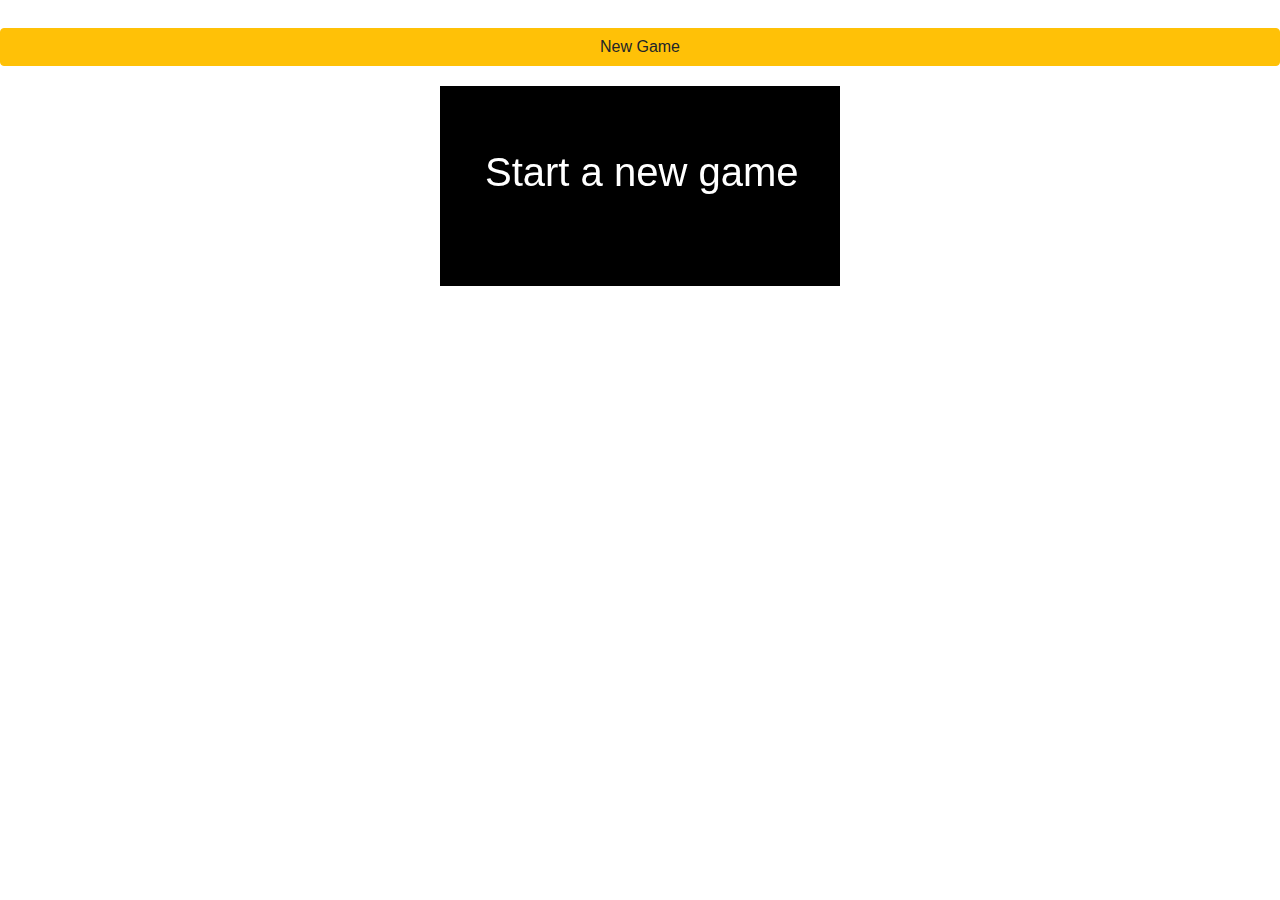
<file: 1.canvas/index.html>
<!DOCTYPE html>
<html lang="en">
    <head>
        <meta charset="UTF-8">
        <meta name="viewport" content="width=device-width, initial-scale=1.0">
        <meta http-equiv="X-UA-Compatible" content="ie=edge">
        <title>Document</title>
        <link rel='stylesheet' type='text/css' href='style.css'>
        <link rel="stylesheet" href="https://stackpath.bootstrapcdn.com/bootstrap/4.4.1/css/bootstrap.min.css" integrity="sha384-Vkoo8x4CGsO3+Hhxv8T/Q5PaXtkKtu6ug5TOeNV6gBiFeWPGFN9MuhOf23Q9Ifjh" crossorigin="anonymous">
    </head>
<body>
    <h1 id='scr'></h1>
    <button type="button" class="btn btn-warning" id="load">New Game</button>
    <canvas id="myCanvas" width="400" height="200" style="background-color: black;">
        Your browser does not support the canvas element.
    </canvas>
</body>
<script src="./script.js"></script>
</html>
</file>
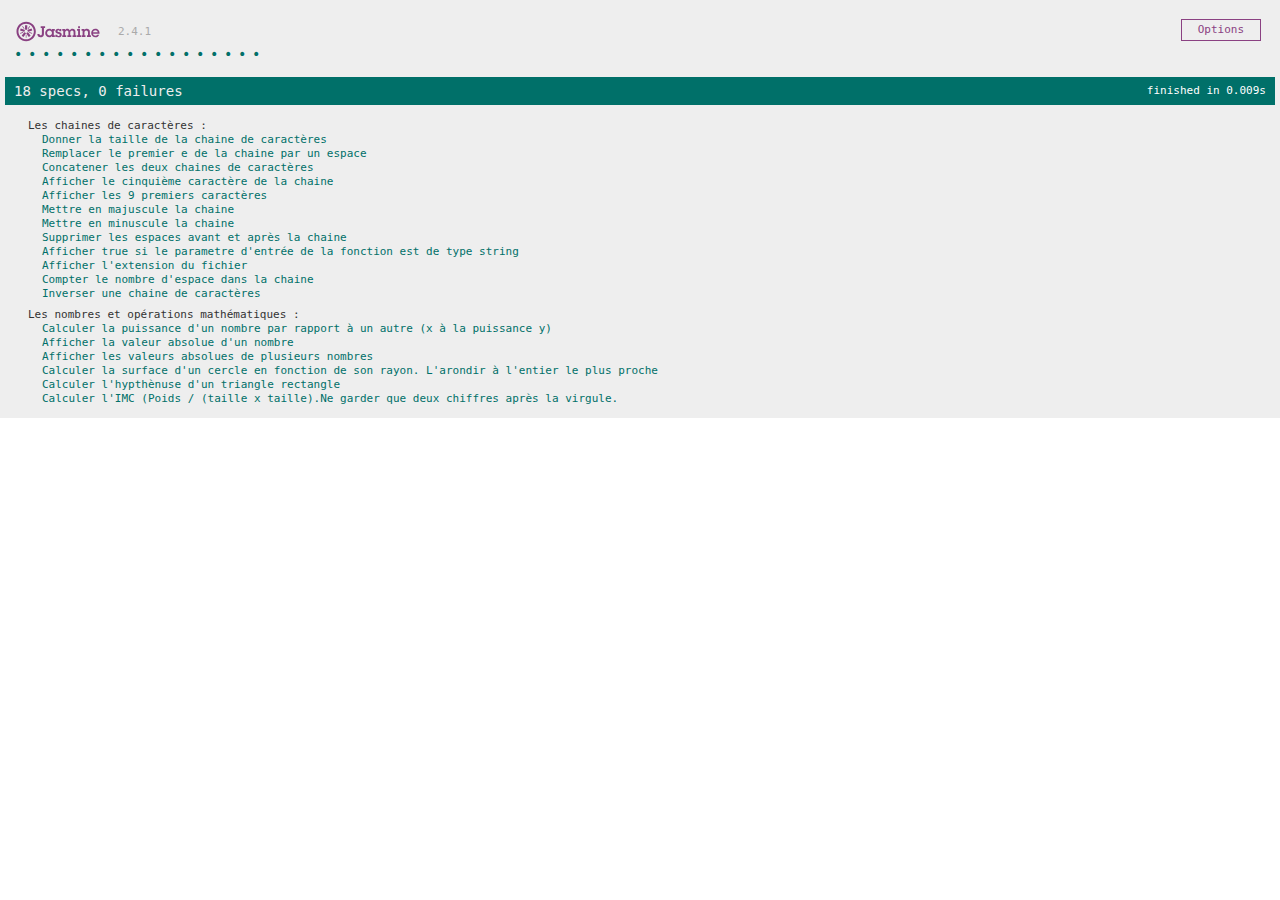
<file: 3.0.Test1/SpecRunner.html>
<!DOCTYPE html>
<html>
<head>
  <meta charset="utf-8">
  <title>E2N : les fonctions - Partie 1</title>

  <link rel="shortcut icon" type="image/png" href="lib/jasmine-2.4.1/jasmine_favicon.png">
  <link rel="stylesheet" href="lib/jasmine-2.4.1/jasmine.css">

  <script src="lib/jasmine-2.4.1/jasmine.js"></script>
  <script src="lib/jasmine-2.4.1/jasmine-html.js"></script>
  <script src="lib/jasmine-2.4.1/boot.js"></script>
  <script src="questions.js" type="text/javascript"></script>
  <script src="questions.spec.js" type="text/javascript"></script>

</head>

<body>
</body>
</html>
</file>
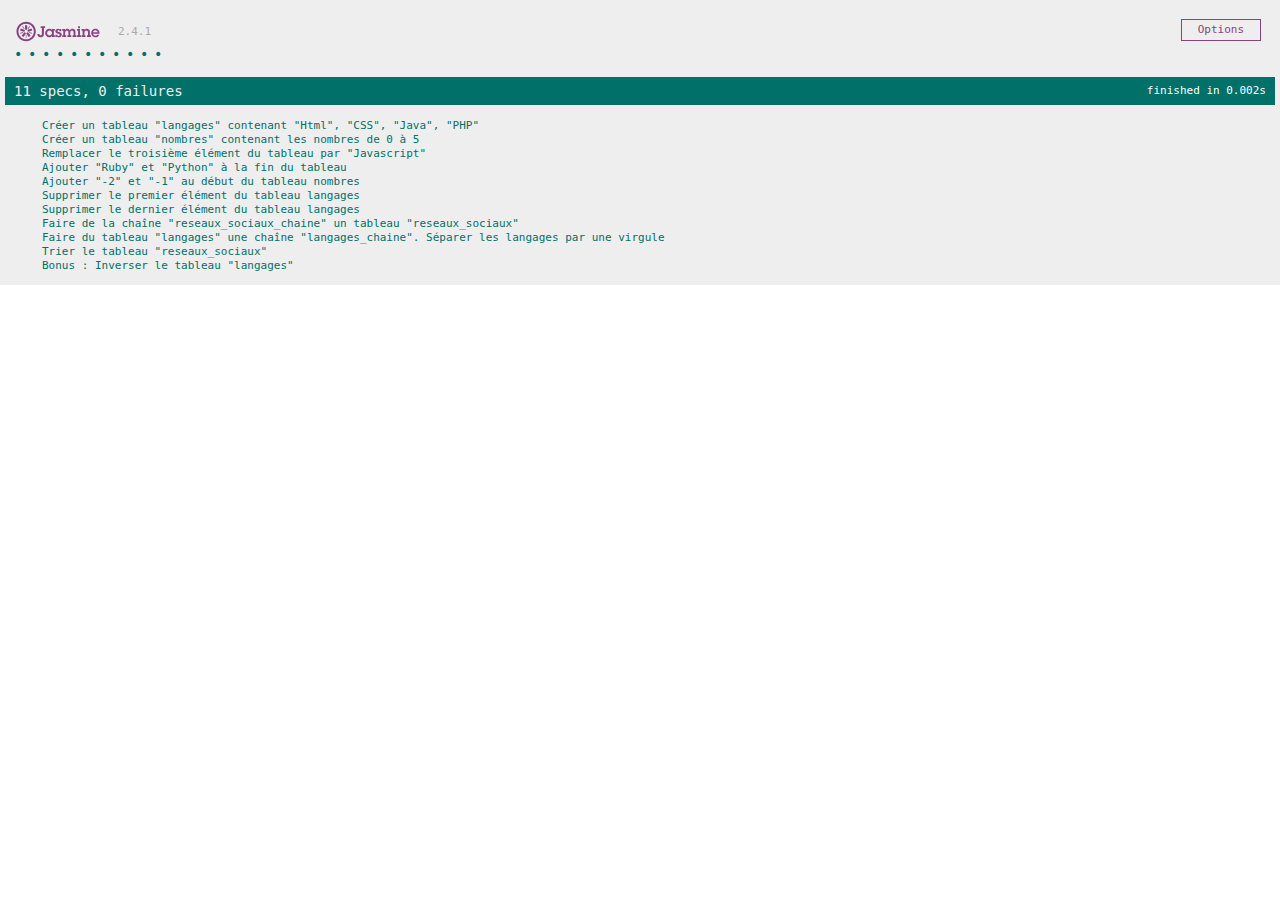
<file: 3.1.Test2/SpecRunner.html>
<!DOCTYPE html>
<html>
<head>
  <meta charset="utf-8">
  <title>Jasmine Spec Runner v2.4.1</title>

  <link rel="shortcut icon" type="image/png" href="lib/jasmine-2.4.1/jasmine_favicon.png">
  <link rel="stylesheet" href="lib/jasmine-2.4.1/jasmine.css">

  <script src="lib/jasmine-2.4.1/jasmine.js"></script>
  <script src="lib/jasmine-2.4.1/jasmine-html.js"></script>
  <script src="lib/jasmine-2.4.1/boot.js"></script>

  <!-- include source files here... -->
  <script src="questions.js"></script>

  <!-- include spec files here... -->
  <script src="questions.spec.js"></script>

</head>

<body>
</body>
</html>
</file>
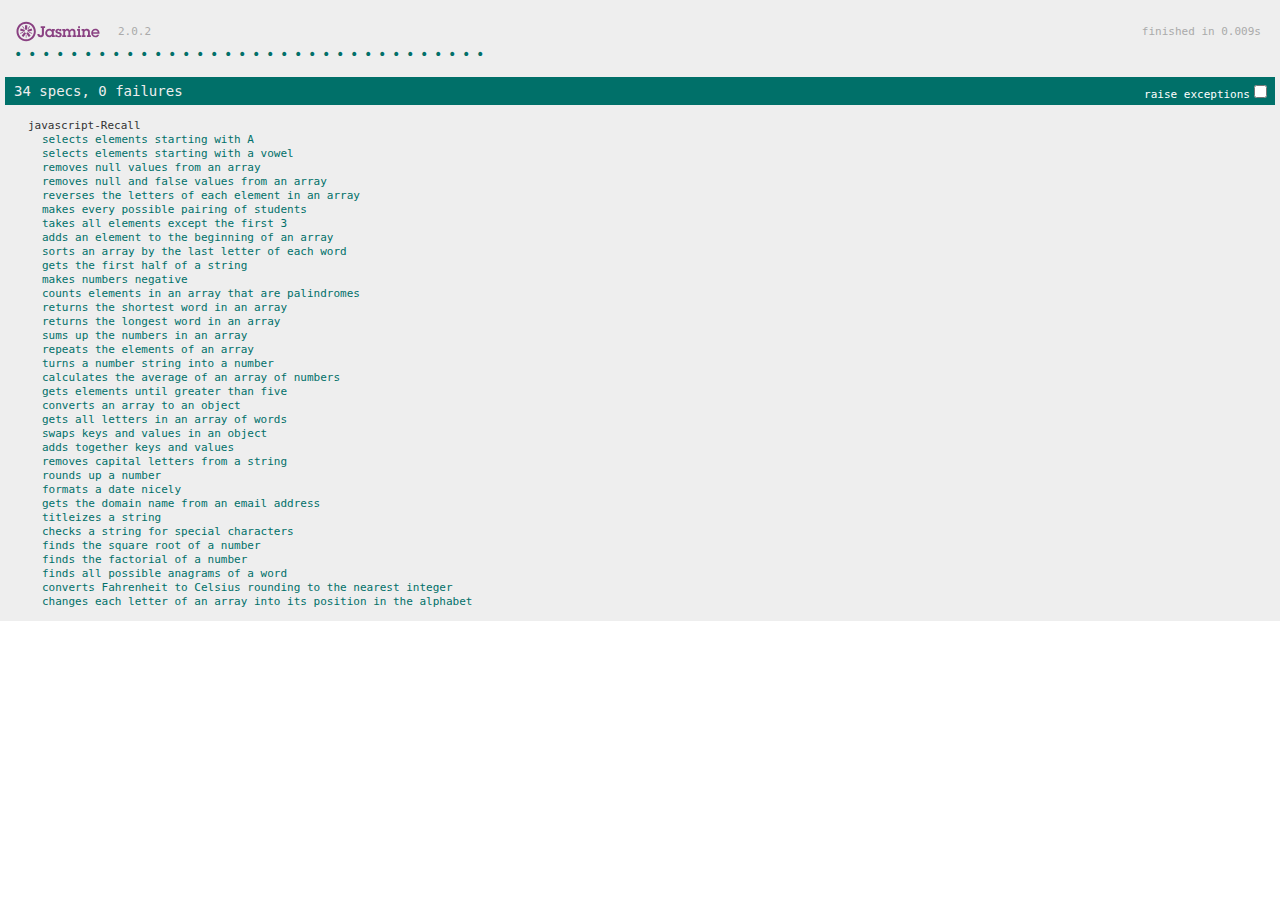
<file: 3.2.recall/SpecRunner.html>
<!DOCTYPE HTML>
<html>

<head>
    <meta http-equiv="Content-Type" content="text/html; charset=UTF-8">
    <title>Jasmine Spec Runner v2.0.2</title>

    <link rel="shortcut icon" type="image/png" href="lib/jasmine-2.0.2/jasmine_favicon.png">
    <link rel="stylesheet" type="text/css" href="lib/jasmine-2.0.2/jasmine.css">

    <script type="text/javascript" src="lib/jasmine-2.0.2/jasmine.js"></script>
    <script type="text/javascript" src="lib/jasmine-2.0.2/jasmine-html.js"></script>
    <script type="text/javascript" src="lib/jasmine-2.0.2/boot.js"></script>

    <!-- include source files here... -->
    <script type="text/javascript" src="questions.js"></script>

    <!-- include spec files here... -->
    <script type="text/javascript" src="questions.spec.js"></script>

</head>

<body>
</body>

</html>
</file>
<file: 1.canvas/style.css>
body{
    display: flex;
    flex-direction: column;
    justify-content: center;
}
*{
    margin-left: auto;
    margin-right: auto;
}

#load{
    margin-top: 20px;
    margin-bottom: 20px;
}
</file>
<file: 3.0.Test1/lib/jasmine-2.4.1/jasmine.css>
body { overflow-y: scroll; }

.jasmine_html-reporter { background-color: #eee; padding: 5px; margin: -8px; font-size: 11px; font-family: Monaco, "Lucida Console", monospace; line-height: 14px; color: #333; }
.jasmine_html-reporter a { text-decoration: none; }
.jasmine_html-reporter a:hover { text-decoration: underline; }
.jasmine_html-reporter p, .jasmine_html-reporter h1, .jasmine_html-reporter h2, .jasmine_html-reporter h3, .jasmine_html-reporter h4, .jasmine_html-reporter h5, .jasmine_html-reporter h6 { margin: 0; line-height: 14px; }
.jasmine_html-reporter .jasmine-banner, .jasmine_html-reporter .jasmine-symbol-summary, .jasmine_html-reporter .jasmine-summary, .jasmine_html-reporter .jasmine-result-message, .jasmine_html-reporter .jasmine-spec .jasmine-description, .jasmine_html-reporter .jasmine-spec-detail .jasmine-description, .jasmine_html-reporter .jasmine-alert .jasmine-bar, .jasmine_html-reporter .jasmine-stack-trace { padding-left: 9px; padding-right: 9px; }
.jasmine_html-reporter .jasmine-banner { position: relative; }
.jasmine_html-reporter .jasmine-banner .jasmine-title { background: url('[data-uri]') no-repeat; background: url('[data-uri]') no-repeat, none; -moz-background-size: 100%; -o-background-size: 100%; -webkit-background-size: 100%; background-size: 100%; display: block; float: left; width: 90px; height: 25px; }
.jasmine_html-reporter .jasmine-banner .jasmine-version { margin-left: 14px; position: relative; top: 6px; }
.jasmine_html-reporter #jasmine_content { position: fixed; right: 100%; }
.jasmine_html-reporter .jasmine-version { color: #aaa; }
.jasmine_html-reporter .jasmine-banner { margin-top: 14px; }
.jasmine_html-reporter .jasmine-duration { color: #fff; float: right; line-height: 28px; padding-right: 9px; }
.jasmine_html-reporter .jasmine-symbol-summary { overflow: hidden; *zoom: 1; margin: 14px 0; }
.jasmine_html-reporter .jasmine-symbol-summary li { display: inline-block; height: 10px; width: 14px; font-size: 16px; }
.jasmine_html-reporter .jasmine-symbol-summary li.jasmine-passed { font-size: 14px; }
.jasmine_html-reporter .jasmine-symbol-summary li.jasmine-passed:before { color: #007069; content: "\02022"; }
.jasmine_html-reporter .jasmine-symbol-summary li.jasmine-failed { line-height: 9px; }
.jasmine_html-reporter .jasmine-symbol-summary li.jasmine-failed:before { color: #ca3a11; content: "\d7"; font-weight: bold; margin-left: -1px; }
.jasmine_html-reporter .jasmine-symbol-summary li.jasmine-disabled { font-size: 14px; }
.jasmine_html-reporter .jasmine-symbol-summary li.jasmine-disabled:before { color: #bababa; content: "\02022"; }
.jasmine_html-reporter .jasmine-symbol-summary li.jasmine-pending { line-height: 17px; }
.jasmine_html-reporter .jasmine-symbol-summary li.jasmine-pending:before { color: #ba9d37; content: "*"; }
.jasmine_html-reporter .jasmine-symbol-summary li.jasmine-empty { font-size: 14px; }
.jasmine_html-reporter .jasmine-symbol-summary li.jasmine-empty:before { color: #ba9d37; content: "\02022"; }
.jasmine_html-reporter .jasmine-run-options { float: right; margin-right: 5px; border: 1px solid #8a4182; color: #8a4182; position: relative; line-height: 20px; }
.jasmine_html-reporter .jasmine-run-options .jasmine-trigger { cursor: pointer; padding: 8px 16px; }
.jasmine_html-reporter .jasmine-run-options .jasmine-payload { position: absolute; display: none; right: -1px; border: 1px solid #8a4182; background-color: #eee; white-space: nowrap; padding: 4px 8px; }
.jasmine_html-reporter .jasmine-run-options .jasmine-payload.jasmine-open { display: block; }
.jasmine_html-reporter .jasmine-bar { line-height: 28px; font-size: 14px; display: block; color: #eee; }
.jasmine_html-reporter .jasmine-bar.jasmine-failed { background-color: #ca3a11; }
.jasmine_html-reporter .jasmine-bar.jasmine-passed { background-color: #007069; }
.jasmine_html-reporter .jasmine-bar.jasmine-skipped { background-color: #bababa; }
.jasmine_html-reporter .jasmine-bar.jasmine-errored { background-color: #ca3a11; }
.jasmine_html-reporter .jasmine-bar.jasmine-menu { background-color: #fff; color: #aaa; }
.jasmine_html-reporter .jasmine-bar.jasmine-menu a { color: #333; }
.jasmine_html-reporter .jasmine-bar a { color: white; }
.jasmine_html-reporter.jasmine-spec-list .jasmine-bar.jasmine-menu.jasmine-failure-list, .jasmine_html-reporter.jasmine-spec-list .jasmine-results .jasmine-failures { display: none; }
.jasmine_html-reporter.jasmine-failure-list .jasmine-bar.jasmine-menu.jasmine-spec-list, .jasmine_html-reporter.jasmine-failure-list .jasmine-summary { display: none; }
.jasmine_html-reporter .jasmine-results { margin-top: 14px; }
.jasmine_html-reporter .jasmine-summary { margin-top: 14px; }
.jasmine_html-reporter .jasmine-summary ul { list-style-type: none; margin-left: 14px; padding-top: 0; padding-left: 0; }
.jasmine_html-reporter .jasmine-summary ul.jasmine-suite { margin-top: 7px; margin-bottom: 7px; }
.jasmine_html-reporter .jasmine-summary li.jasmine-passed a { color: #007069; }
.jasmine_html-reporter .jasmine-summary li.jasmine-failed a { color: #ca3a11; }
.jasmine_html-reporter .jasmine-summary li.jasmine-empty a { color: #ba9d37; }
.jasmine_html-reporter .jasmine-summary li.jasmine-pending a { color: #ba9d37; }
.jasmine_html-reporter .jasmine-summary li.jasmine-disabled a { color: #bababa; }
.jasmine_html-reporter .jasmine-description + .jasmine-suite { margin-top: 0; }
.jasmine_html-reporter .jasmine-suite { margin-top: 14px; }
.jasmine_html-reporter .jasmine-suite a { color: #333; }
.jasmine_html-reporter .jasmine-failures .jasmine-spec-detail { margin-bottom: 28px; }
.jasmine_html-reporter .jasmine-failures .jasmine-spec-detail .jasmine-description { background-color: #ca3a11; }
.jasmine_html-reporter .jasmine-failures .jasmine-spec-detail .jasmine-description a { color: white; }
.jasmine_html-reporter .jasmine-result-message { padding-top: 14px; color: #333; white-space: pre; }
.jasmine_html-reporter .jasmine-result-message span.jasmine-result { display: block; }
.jasmine_html-reporter .jasmine-stack-trace { margin: 5px 0 0 0; max-height: 224px; overflow: auto; line-height: 18px; color: #666; border: 1px solid #ddd; background: white; white-space: pre; }
</file>
<file: 3.1.Test2/lib/jasmine-2.4.1/jasmine.css>
body { overflow-y: scroll; }

.jasmine_html-reporter { background-color: #eee; padding: 5px; margin: -8px; font-size: 11px; font-family: Monaco, "Lucida Console", monospace; line-height: 14px; color: #333; }
.jasmine_html-reporter a { text-decoration: none; }
.jasmine_html-reporter a:hover { text-decoration: underline; }
.jasmine_html-reporter p, .jasmine_html-reporter h1, .jasmine_html-reporter h2, .jasmine_html-reporter h3, .jasmine_html-reporter h4, .jasmine_html-reporter h5, .jasmine_html-reporter h6 { margin: 0; line-height: 14px; }
.jasmine_html-reporter .jasmine-banner, .jasmine_html-reporter .jasmine-symbol-summary, .jasmine_html-reporter .jasmine-summary, .jasmine_html-reporter .jasmine-result-message, .jasmine_html-reporter .jasmine-spec .jasmine-description, .jasmine_html-reporter .jasmine-spec-detail .jasmine-description, .jasmine_html-reporter .jasmine-alert .jasmine-bar, .jasmine_html-reporter .jasmine-stack-trace { padding-left: 9px; padding-right: 9px; }
.jasmine_html-reporter .jasmine-banner { position: relative; }
.jasmine_html-reporter .jasmine-banner .jasmine-title { background: url('[data-uri]') no-repeat; background: url('[data-uri]') no-repeat, none; -moz-background-size: 100%; -o-background-size: 100%; -webkit-background-size: 100%; background-size: 100%; display: block; float: left; width: 90px; height: 25px; }
.jasmine_html-reporter .jasmine-banner .jasmine-version { margin-left: 14px; position: relative; top: 6px; }
.jasmine_html-reporter #jasmine_content { position: fixed; right: 100%; }
.jasmine_html-reporter .jasmine-version { color: #aaa; }
.jasmine_html-reporter .jasmine-banner { margin-top: 14px; }
.jasmine_html-reporter .jasmine-duration { color: #fff; float: right; line-height: 28px; padding-right: 9px; }
.jasmine_html-reporter .jasmine-symbol-summary { overflow: hidden; *zoom: 1; margin: 14px 0; }
.jasmine_html-reporter .jasmine-symbol-summary li { display: inline-block; height: 10px; width: 14px; font-size: 16px; }
.jasmine_html-reporter .jasmine-symbol-summary li.jasmine-passed { font-size: 14px; }
.jasmine_html-reporter .jasmine-symbol-summary li.jasmine-passed:before { color: #007069; content: "\02022"; }
.jasmine_html-reporter .jasmine-symbol-summary li.jasmine-failed { line-height: 9px; }
.jasmine_html-reporter .jasmine-symbol-summary li.jasmine-failed:before { color: #ca3a11; content: "\d7"; font-weight: bold; margin-left: -1px; }
.jasmine_html-reporter .jasmine-symbol-summary li.jasmine-disabled { font-size: 14px; }
.jasmine_html-reporter .jasmine-symbol-summary li.jasmine-disabled:before { color: #bababa; content: "\02022"; }
.jasmine_html-reporter .jasmine-symbol-summary li.jasmine-pending { line-height: 17px; }
.jasmine_html-reporter .jasmine-symbol-summary li.jasmine-pending:before { color: #ba9d37; content: "*"; }
.jasmine_html-reporter .jasmine-symbol-summary li.jasmine-empty { font-size: 14px; }
.jasmine_html-reporter .jasmine-symbol-summary li.jasmine-empty:before { color: #ba9d37; content: "\02022"; }
.jasmine_html-reporter .jasmine-run-options { float: right; margin-right: 5px; border: 1px solid #8a4182; color: #8a4182; position: relative; line-height: 20px; }
.jasmine_html-reporter .jasmine-run-options .jasmine-trigger { cursor: pointer; padding: 8px 16px; }
.jasmine_html-reporter .jasmine-run-options .jasmine-payload { position: absolute; display: none; right: -1px; border: 1px solid #8a4182; background-color: #eee; white-space: nowrap; padding: 4px 8px; }
.jasmine_html-reporter .jasmine-run-options .jasmine-payload.jasmine-open { display: block; }
.jasmine_html-reporter .jasmine-bar { line-height: 28px; font-size: 14px; display: block; color: #eee; }
.jasmine_html-reporter .jasmine-bar.jasmine-failed { background-color: #ca3a11; }
.jasmine_html-reporter .jasmine-bar.jasmine-passed { background-color: #007069; }
.jasmine_html-reporter .jasmine-bar.jasmine-skipped { background-color: #bababa; }
.jasmine_html-reporter .jasmine-bar.jasmine-errored { background-color: #ca3a11; }
.jasmine_html-reporter .jasmine-bar.jasmine-menu { background-color: #fff; color: #aaa; }
.jasmine_html-reporter .jasmine-bar.jasmine-menu a { color: #333; }
.jasmine_html-reporter .jasmine-bar a { color: white; }
.jasmine_html-reporter.jasmine-spec-list .jasmine-bar.jasmine-menu.jasmine-failure-list, .jasmine_html-reporter.jasmine-spec-list .jasmine-results .jasmine-failures { display: none; }
.jasmine_html-reporter.jasmine-failure-list .jasmine-bar.jasmine-menu.jasmine-spec-list, .jasmine_html-reporter.jasmine-failure-list .jasmine-summary { display: none; }
.jasmine_html-reporter .jasmine-results { margin-top: 14px; }
.jasmine_html-reporter .jasmine-summary { margin-top: 14px; }
.jasmine_html-reporter .jasmine-summary ul { list-style-type: none; margin-left: 14px; padding-top: 0; padding-left: 0; }
.jasmine_html-reporter .jasmine-summary ul.jasmine-suite { margin-top: 7px; margin-bottom: 7px; }
.jasmine_html-reporter .jasmine-summary li.jasmine-passed a { color: #007069; }
.jasmine_html-reporter .jasmine-summary li.jasmine-failed a { color: #ca3a11; }
.jasmine_html-reporter .jasmine-summary li.jasmine-empty a { color: #ba9d37; }
.jasmine_html-reporter .jasmine-summary li.jasmine-pending a { color: #ba9d37; }
.jasmine_html-reporter .jasmine-summary li.jasmine-disabled a { color: #bababa; }
.jasmine_html-reporter .jasmine-description + .jasmine-suite { margin-top: 0; }
.jasmine_html-reporter .jasmine-suite { margin-top: 14px; }
.jasmine_html-reporter .jasmine-suite a { color: #333; }
.jasmine_html-reporter .jasmine-failures .jasmine-spec-detail { margin-bottom: 28px; }
.jasmine_html-reporter .jasmine-failures .jasmine-spec-detail .jasmine-description { background-color: #ca3a11; }
.jasmine_html-reporter .jasmine-failures .jasmine-spec-detail .jasmine-description a { color: white; }
.jasmine_html-reporter .jasmine-result-message { padding-top: 14px; color: #333; white-space: pre; }
.jasmine_html-reporter .jasmine-result-message span.jasmine-result { display: block; }
.jasmine_html-reporter .jasmine-stack-trace { margin: 5px 0 0 0; max-height: 224px; overflow: auto; line-height: 18px; color: #666; border: 1px solid #ddd; background: white; white-space: pre; }
</file>
<file: 3.2.recall/lib/jasmine-2.0.2/jasmine.css>
body { overflow-y: scroll; }

.jasmine_html-reporter { background-color: #eeeeee; padding: 5px; margin: -8px; font-size: 11px; font-family: Monaco, "Lucida Console", monospace; line-height: 14px; color: #333333; }
.jasmine_html-reporter a { text-decoration: none; }
.jasmine_html-reporter a:hover { text-decoration: underline; }
.jasmine_html-reporter p, .jasmine_html-reporter h1, .jasmine_html-reporter h2, .jasmine_html-reporter h3, .jasmine_html-reporter h4, .jasmine_html-reporter h5, .jasmine_html-reporter h6 { margin: 0; line-height: 14px; }
.jasmine_html-reporter .banner, .jasmine_html-reporter .symbol-summary, .jasmine_html-reporter .summary, .jasmine_html-reporter .result-message, .jasmine_html-reporter .spec .description, .jasmine_html-reporter .spec-detail .description, .jasmine_html-reporter .alert .bar, .jasmine_html-reporter .stack-trace { padding-left: 9px; padding-right: 9px; }
.jasmine_html-reporter .banner { position: relative; }
.jasmine_html-reporter .banner .title { background: url('[data-uri]') no-repeat; background: url('[data-uri]') no-repeat, none; -webkit-background-size: 100%; -moz-background-size: 100%; -o-background-size: 100%; background-size: 100%; display: block; float: left; width: 90px; height: 25px; }
.jasmine_html-reporter .banner .version { margin-left: 14px; position: relative; top: 6px; }
.jasmine_html-reporter .banner .duration { position: absolute; right: 14px; top: 6px; }
.jasmine_html-reporter #jasmine_content { position: fixed; right: 100%; }
.jasmine_html-reporter .version { color: #aaaaaa; }
.jasmine_html-reporter .banner { margin-top: 14px; }
.jasmine_html-reporter .duration { color: #aaaaaa; float: right; }
.jasmine_html-reporter .symbol-summary { overflow: hidden; *zoom: 1; margin: 14px 0; }
.jasmine_html-reporter .symbol-summary li { display: inline-block; height: 8px; width: 14px; font-size: 16px; }
.jasmine_html-reporter .symbol-summary li.passed { font-size: 14px; }
.jasmine_html-reporter .symbol-summary li.passed:before { color: #007069; content: "\02022"; }
.jasmine_html-reporter .symbol-summary li.failed { line-height: 9px; }
.jasmine_html-reporter .symbol-summary li.failed:before { color: #ca3a11; content: "\d7"; font-weight: bold; margin-left: -1px; }
.jasmine_html-reporter .symbol-summary li.disabled { font-size: 14px; }
.jasmine_html-reporter .symbol-summary li.disabled:before { color: #bababa; content: "\02022"; }
.jasmine_html-reporter .symbol-summary li.pending { line-height: 17px; }
.jasmine_html-reporter .symbol-summary li.pending:before { color: #ba9d37; content: "*"; }
.jasmine_html-reporter .symbol-summary li.empty { font-size: 14px; }
.jasmine_html-reporter .symbol-summary li.empty:before { color: #ba9d37; content: "\02022"; }
.jasmine_html-reporter .exceptions { color: #fff; float: right; margin-top: 5px; margin-right: 5px; }
.jasmine_html-reporter .bar { line-height: 28px; font-size: 14px; display: block; color: #eee; }
.jasmine_html-reporter .bar.failed { background-color: #ca3a11; }
.jasmine_html-reporter .bar.passed { background-color: #007069; }
.jasmine_html-reporter .bar.skipped { background-color: #bababa; }
.jasmine_html-reporter .bar.menu { background-color: #fff; color: #aaaaaa; }
.jasmine_html-reporter .bar.menu a { color: #333333; }
.jasmine_html-reporter .bar a { color: white; }
.jasmine_html-reporter.spec-list .bar.menu.failure-list, .jasmine_html-reporter.spec-list .results .failures { display: none; }
.jasmine_html-reporter.failure-list .bar.menu.spec-list, .jasmine_html-reporter.failure-list .summary { display: none; }
.jasmine_html-reporter .running-alert { background-color: #666666; }
.jasmine_html-reporter .results { margin-top: 14px; }
.jasmine_html-reporter.showDetails .summaryMenuItem { font-weight: normal; text-decoration: inherit; }
.jasmine_html-reporter.showDetails .summaryMenuItem:hover { text-decoration: underline; }
.jasmine_html-reporter.showDetails .detailsMenuItem { font-weight: bold; text-decoration: underline; }
.jasmine_html-reporter.showDetails .summary { display: none; }
.jasmine_html-reporter.showDetails #details { display: block; }
.jasmine_html-reporter .summaryMenuItem { font-weight: bold; text-decoration: underline; }
.jasmine_html-reporter .summary { margin-top: 14px; }
.jasmine_html-reporter .summary ul { list-style-type: none; margin-left: 14px; padding-top: 0; padding-left: 0; }
.jasmine_html-reporter .summary ul.suite { margin-top: 7px; margin-bottom: 7px; }
.jasmine_html-reporter .summary li.passed a { color: #007069; }
.jasmine_html-reporter .summary li.failed a { color: #ca3a11; }
.jasmine_html-reporter .summary li.empty a { color: #ba9d37; }
.jasmine_html-reporter .summary li.pending a { color: #ba9d37; }
.jasmine_html-reporter .description + .suite { margin-top: 0; }
.jasmine_html-reporter .suite { margin-top: 14px; }
.jasmine_html-reporter .suite a { color: #333333; }
.jasmine_html-reporter .failures .spec-detail { margin-bottom: 28px; }
.jasmine_html-reporter .failures .spec-detail .description { background-color: #ca3a11; }
.jasmine_html-reporter .failures .spec-detail .description a { color: white; }
.jasmine_html-reporter .result-message { padding-top: 14px; color: #333333; white-space: pre; }
.jasmine_html-reporter .result-message span.result { display: block; }
.jasmine_html-reporter .stack-trace { margin: 5px 0 0 0; max-height: 224px; overflow: auto; line-height: 18px; color: #666666; border: 1px solid #ddd; background: white; white-space: pre; }
</file>
